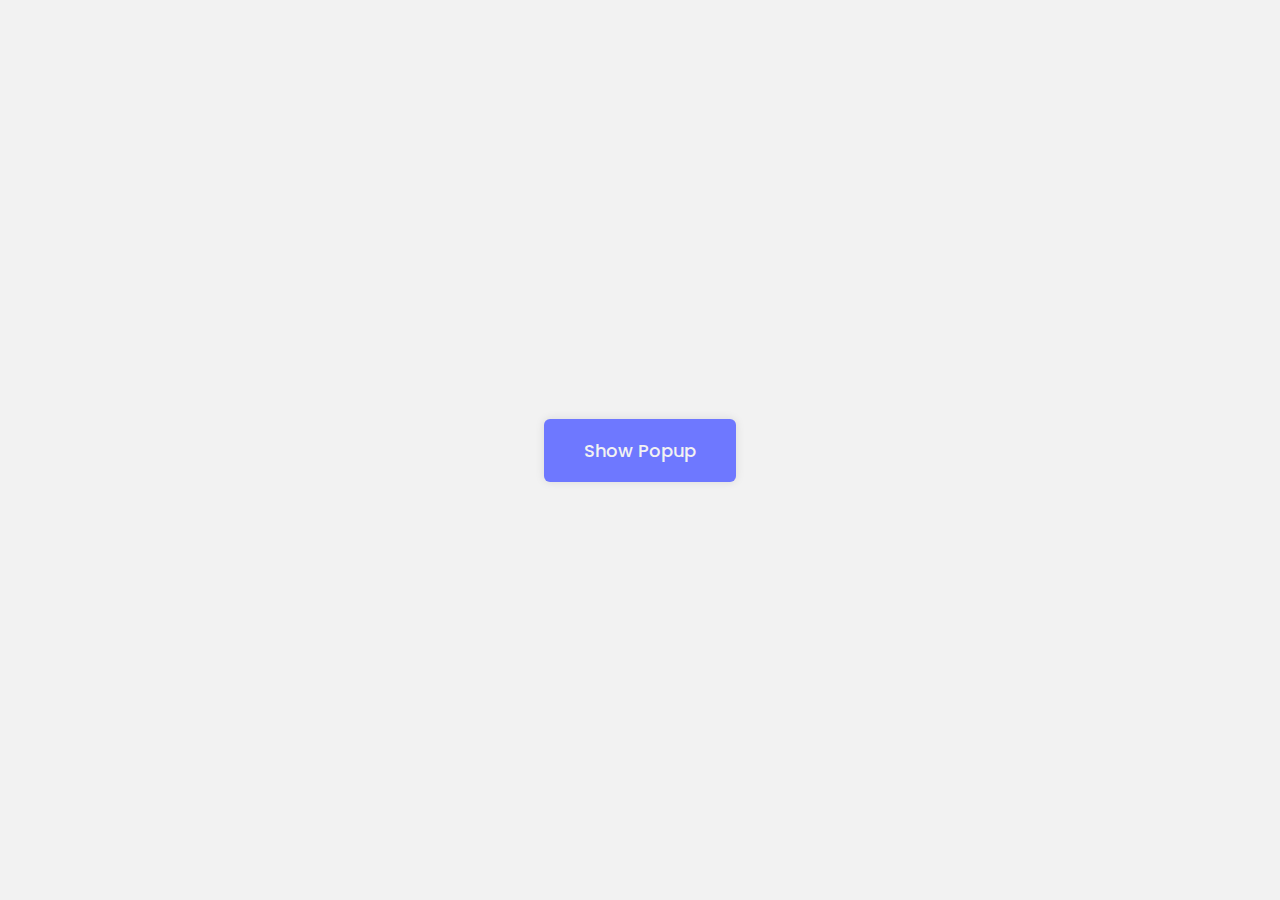
<file: Index.html>
<!DOCTYPE html>
<html lang="en">

<head>
  <meta charset="UTF-8">
  <meta name="viewport" content="width=device-width, initial-scale=1.0">
  <title>Modal Popup</title>
  <link rel="stylesheet" href="style.css">
</head>

<body>
  <button class="show-popup">Show Popup</button>

  <div class="popup-container">
    <div class="popup-box">
      <h1>Hello world!</h1>
      <p>Lorem ipsum dolor sit amet consectetur adipisicing elit. Eius quam fugiat placeat sequi tenetur corrupti
        provident quis temporibus eveniet, illo, cum vitae ipsa, corporis natus.</p>
      <button class="close-btn">OK</button>
    </div>
  </div>

</body>
<script src="script.js"></script>

</html>
</file>
<file: style.css>
@import url('https://fonts.googleapis.com/css2?family=Poppins:wght@300;400;500;600;700;800;900&display=swap');

* {
    margin: 0;
    padding: 0;
    box-sizing: border-box;
    font-family: "Poppins", sans-serif;
}

body {
    display: flex;
    justify-content: center;
    align-items: center;
    min-height: 100vh;
    background: #f2f2f2;
}

.show-popup {
    padding: 18px 40px;
    background: #6e78ff;
    border: none;
    outline: none;
    border-radius: 6px;
    box-shadow: 0 0 10px rgba(0, 0, 0, .1);
    cursor: pointer;
    font-size: 18px;
    color: #f2f2f2;
    font-weight: 500;
}

.popup-container {
    position: absolute;
    width: 100%;
    height: 100%;
    background: rgba(0, 0, 0, .3);
    display: flex;
    justify-content: center;
    align-items: center;
    opacity: 0;
    pointer-events: none;
}

.popup-container.active {
    opacity: 1;
    pointer-events: auto;
    transition: .4s ease;
    transition-delay: .25s;
}

.popup-container .popup-box {
    width: 500px;
    background: #f2f2f2;
    border-radius: 6px;
    box-shadow: 0 0 10px rgba(0, 0, 0, .1);
    padding: 30px;
    transform: scale(0);
}

.popup-container.active .popup-box {
    transform: scale(1);
    transition: .4s ease;
}

.popup-box h1 {
    color: #333;
    line-height: 1;
}

.popup-box p {
    color: #333;
    margin: 12px 0 20px
}

.popup-box .close-btn {
    width: 100%;
    height: 45px;
    background: #6e78ff;
    border-radius: 6px;
    border: none;
    outline: none;
    box-shadow: 0 0 10px rgba(0, 0, 0, .1);
    cursor: pointer;
    font-size: 18px;
    color: #f2f2f2;
    font-weight: 500;
}
</file>
